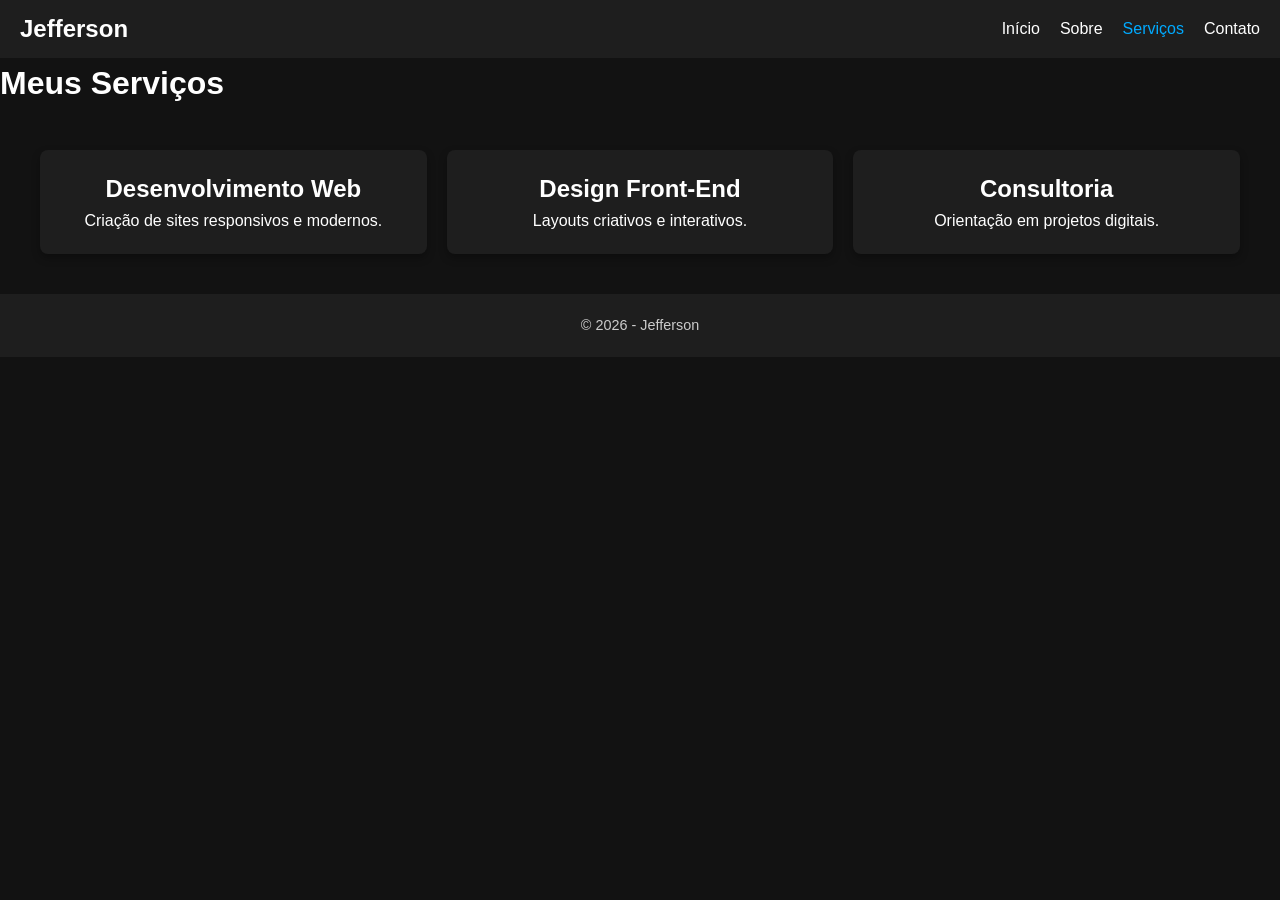
<file: servicos.html>
<!DOCTYPE html>
<html lang="pt-BR">
<head>
  <meta charset="UTF-8">
  <meta name="viewport" content="width=device-width, initial-scale=1.0">
  <title>Serviços</title>
  <link rel="stylesheet" href="./estilo.css">
</head>
<body>
  <header>
    <nav class="navbar">
      <div class="logo">Jefferson</div>
      <ul class="menu">
        <li><a href="index.html">Início</a></li>
        <li><a href="sobre.html">Sobre</a></li>
        <li><a href="servicos.html" class="ativo">Serviços</a></li>
        <li><a href="contato.html">Contato</a></li>
      </ul>
    </nav>
  </header>

  <main class="conteudo">
    <h1>Meus Serviços</h1>
    <div class="cards">
      <div class="card">
        <h2>Desenvolvimento Web</h2>
        <p>Criação de sites responsivos e modernos.</p>
      </div>
      <div class="card">
        <h2>Design Front-End</h2>
        <p>Layouts criativos e interativos.</p>
      </div>
      <div class="card">
        <h2>Consultoria</h2>
        <p>Orientação em projetos digitais.</p>
      </div>
    </div>
  </main>

  <footer>
    <p>&copy; 2026 - Jefferson</p>
  </footer>
</body>
</html>
</file>
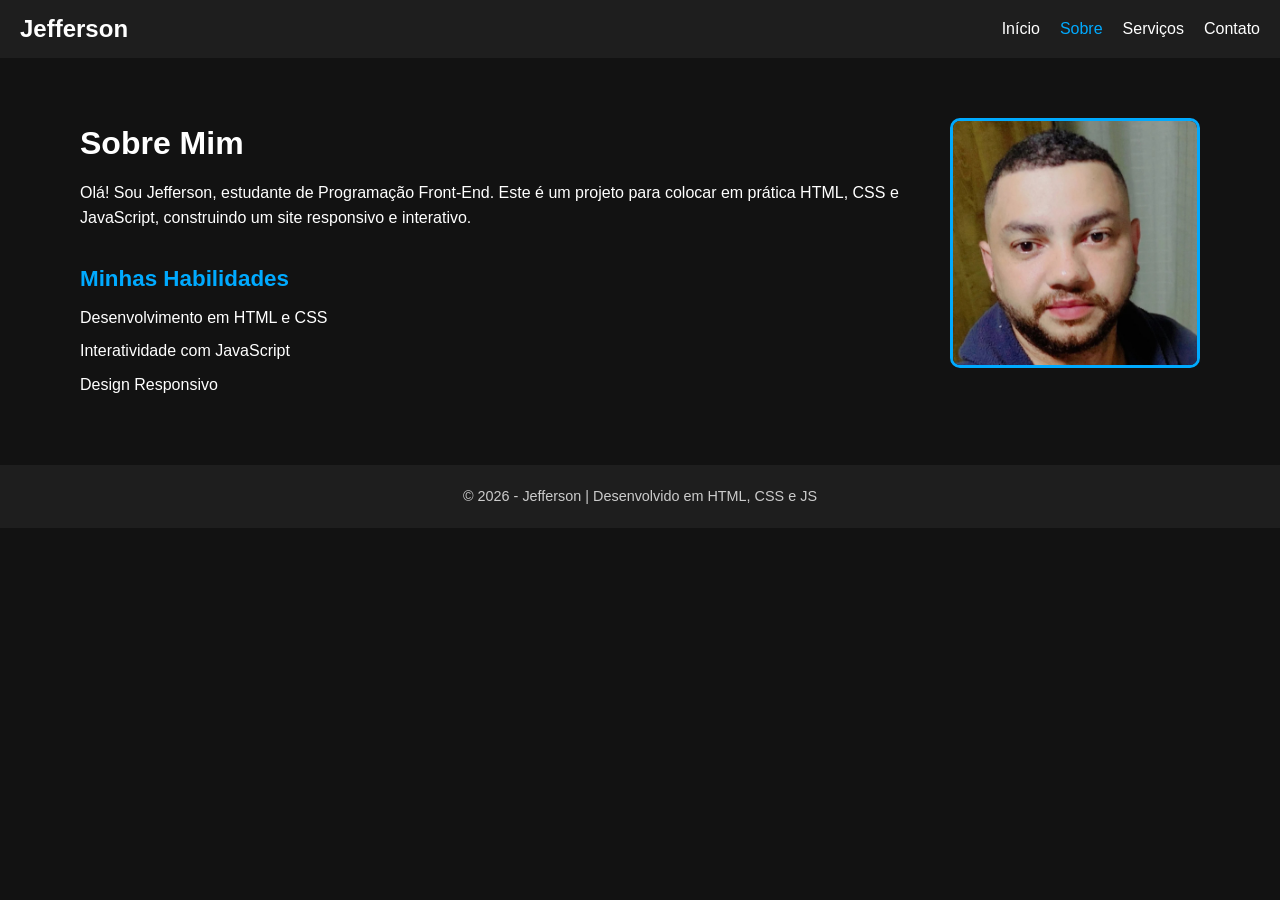
<file: sobre.html>
<!DOCTYPE html>
<html lang="pt-BR">
<head>
  <meta charset="UTF-8">
  <meta name="viewport" content="width=device-width, initial-scale=1.0">
  <title>Sobre Mim</title>
  <link rel="stylesheet" href="./estilo.css">
</head>
<body>
  <header>
    <nav class="navbar">
      <div class="logo">Jefferson</div>
      <ul class="menu">
        <li><a href="index.html">Início</a></li>
        <li><a href="sobre.html" class="ativo">Sobre</a></li>
        <li><a href="servicos.html">Serviços</a></li>
        <li><a href="contato.html">Contato</a></li>
      </ul>
    </nav>
  </header>

  <main class="sobre">
    <div class="texto">
      <h1>Sobre Mim</h1>
      <p>Olá! Sou Jefferson, estudante de Programação Front-End. Este é um projeto para colocar em prática HTML, CSS e JavaScript, construindo um site responsivo e interativo.</p>
      <h2>Minhas Habilidades</h2>
      <ul>
        <li>Desenvolvimento em HTML e CSS</li>
        <li>Interatividade com JavaScript</li>
        <li>Design Responsivo</li>
      </ul>
    </div>
    <div class="foto">
      <img src="./jefferson.jpg" alt="Foto de Jefferson">
    </div>
  </main>

  <footer>
    <p>&copy; 2026 - Jefferson | Desenvolvido em HTML, CSS e JS</p>
  </footer>
</body>
</html>
</file>
<file: estilo.css>
/* Reset básico */
* {
  margin: 0;
  padding: 0;
  box-sizing: border-box;
}

/* Corpo */
body {
  font-family: 'Poppins', sans-serif;
  background-color: #121212; /* fundo escuro elegante */
  color: #fff;
  line-height: 1.6;
}

/* Cabeçalho e menu */
header {
  background-color: #1e1e1e;
  padding: 10px 20px;
}

.navbar {
  display: flex;
  justify-content: space-between;
  align-items: center;
}

.logo {
  font-size: 1.5rem;
  font-weight: bold;
}

.menu {
  list-style: none;
  display: flex;
  gap: 20px;
}

.menu a {
  color: #fff;
  text-decoration: none;
  transition: color 0.3s;
}

/* Efeito de hover e ativo para links do menu */
.menu a:hover,
.menu a.ativo {
  color: #00aaff; /* azul de destaque */
}

/* Hero Section */
.hero {
  background: url("./walpaper.jpg") no-repeat center center/cover;
  text-align: center;
  padding: 80px 20px;
}

/* Hero Title */
.hero h1 {
  font-size: 2.5rem;
  margin-bottom: 10px;
}

/* Hero Paragraph */
.hero p {
  font-size: 1.2rem;
}

/* Hero Button */
.hero button {
  margin-top: 20px;
  padding: 12px 24px;
  background: #007BFF;
  border: none;
  border-radius: 6px;
  color: white;
  cursor: pointer;
  transition: transform 0.3s, background 0.3s;
}

/* Hero Button Hover Effect */
.hero button:hover {
  transform: scale(1.1);
  background: #0056b3;
}

/* Cards */
.cards {
  display: flex;
  justify-content: center;
  gap: 20px;
  padding: 40px;
  flex-wrap: wrap;
}

/* Card */
.card {
  background: #1e1e1e;
  padding: 20px;
  border-radius: 8px;
  box-shadow: 0 4px 8px rgba(0,0,0,0.3);
  flex: 1 1 250px;
  text-align: center;
  transition: transform 0.3s;
}

/* Card Hover Effect */
.card:hover {
  transform: translateY(-5px);
}

/* Página Sobre */
.sobre {
  display: flex;
  justify-content: space-between;
  align-items: flex-start;
  padding: 60px 80px;
  gap: 40px;
}

/* Texto da seção Sobre */
.texto {
  flex: 1;
}

/* Títulos */
.texto h1 {
  font-size: 2rem;
  margin-bottom: 10px;
}

/* Títulos das seções */
.texto h2 {
  margin-top: 30px;
  font-size: 1.4rem;
  color: #00aaff;
}

/* Lista de habilidades */
.texto ul {
  list-style: none;
  padding: 0;
}

/* Lista de habilidades */
.texto li {
  margin: 8px 0;
}

/* Foto */
.foto img {
  width: 250px;
  height: auto;
  border-radius: 10px;
  border: 3px solid #00aaff;
}

/* Formulário de Contato */
form {
  display: flex;
  flex-direction: column;
  gap: 15px;
  max-width: 500px;
  margin: auto;
}

/* Inputs e Textarea */
form input, form textarea {
  padding: 12px;
  border: none;
  border-radius: 6px;
  outline: none;
}

/* Botão de envio */
form button {
  padding: 12px;
  background: #007BFF;
  border: none;
  border-radius: 6px;
  color: rgb(248, 245, 245);
  cursor: pointer;
  transition: background 0.3s;
}

/* Botão de envio hover */
form button:hover {
  background: #0056b3;
}

/* Rodapé */
footer {
  background-color: #1e1e1e;
  text-align: center;
  padding: 20px;
  font-size: 0.9rem;
  color: #ccc;
}

/* Responsividade */
@media (max-width: 768px) {
  .sobre {
    flex-direction: column;
    text-align: center;
  }

  /* Ajuste da imagem na seção Sobre */
  .foto img {
    margin-top: 20px;
  }

  /* Cards responsivos */
  .cards {
    flex-direction: column;
  }
}
/* Botão Hero */
.btnHero {
  display: inline-block;
  margin-top: 20px;
  padding: 12px 24px;
  background: #007BFF;
  border-radius: 6px;
  color: white;
  text-decoration: none;
  transition: transform 0.3s, background 0.3s;
}

/* Botão Hero Hover */
.btnHero:hover {
  transform: scale(1.1);
  background: #0056b3;
}
</file>
